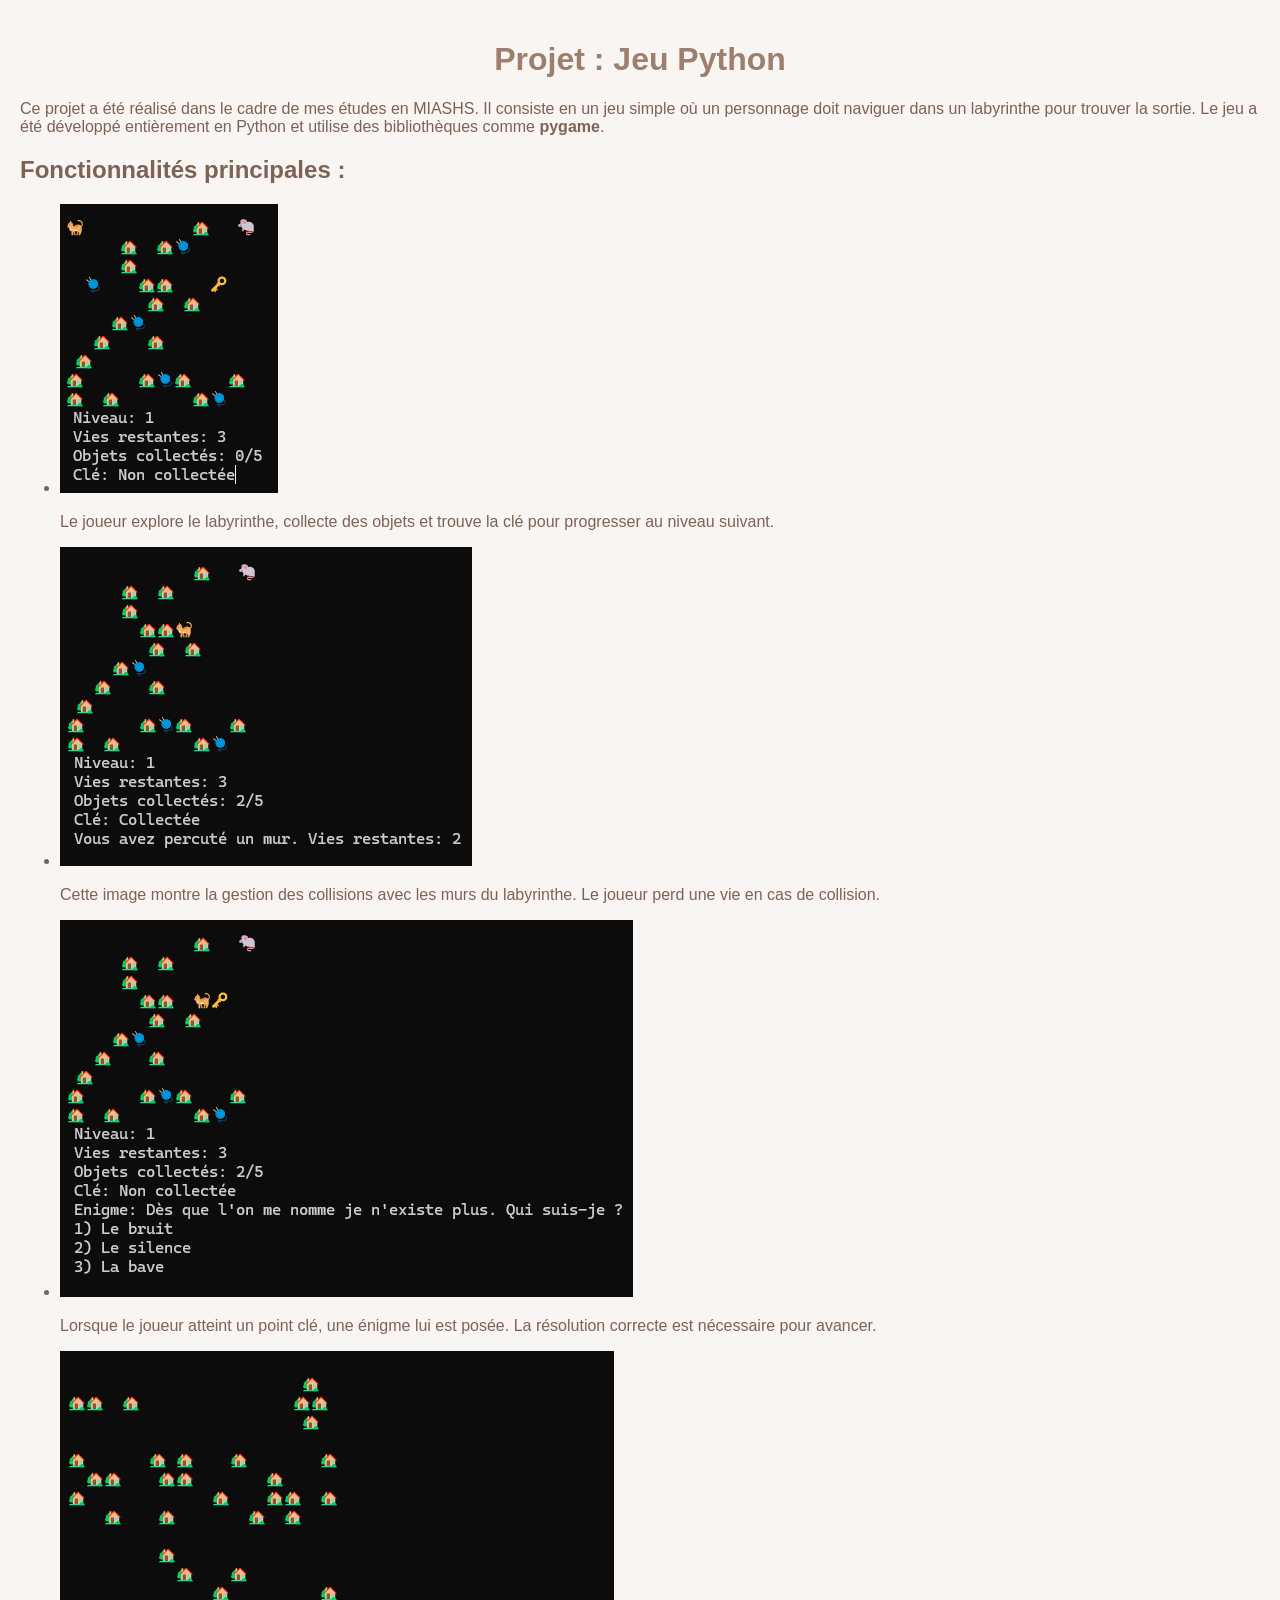
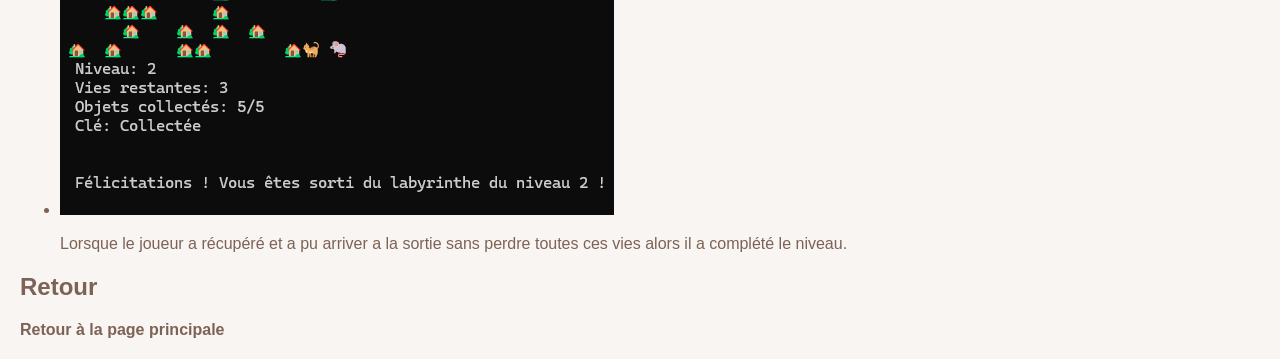
<file: projet.html>
<!DOCTYPE html>
<html>
  <head>
    <title>Détails du projet - Jeu Python</title>
    <style>
      body {
        font-family: Arial, sans-serif;
        background-color: #f8f5f2;
        color: #7d6256;
        margin: 0;
        padding: 20px;
      }
      h1 {
        text-align: center;
        color: #9c7f6e;
      }
      a {
        color: #7d6256;
        text-decoration: none;
        font-weight: bold;
      }
      a:hover {
        text-decoration: underline;
      }
    </style>
  </head>
  <body>
    <h1>Projet : Jeu Python</h1>
    <p>
      Ce projet a été réalisé dans le cadre de mes études en MIASHS. Il consiste en un jeu simple où un personnage
      doit naviguer dans un labyrinthe pour trouver la sortie. Le jeu a été développé entièrement en Python et utilise des bibliothèques comme <b>pygame</b>.
    </p>
    <h2>Fonctionnalités principales :</h2>
    <ul>
		<li>
			 <div class="image-container">
				<img src="labyrinthe.png" alt="Labyrinthe avec objets et clé">
				<p class="description">Le joueur explore le labyrinthe, collecte des objets et trouve la clé pour progresser au niveau suivant.</p>
			</div>
		</li>
      <li>
		<div class="image-container">
			<img src="erreur.png" alt="Erreur collision mur">
			<p class="description">Cette image montre la gestion des collisions avec les murs du labyrinthe. Le joueur perd une vie en cas de collision.</p>
		</div>
	  </li>
      <li>
		<div class="image-container">
			<img src="enigme.png" alt="Énigme dans le jeu">
			<p class="description">Lorsque le joueur atteint un point clé, une énigme lui est posée. La résolution correcte est nécessaire pour avancer.</p>
		</div>
	  </li>
	  <li>
		<div class="image-container">
			<img src="niveau_complete.png" alt="niveau complété">
			<p class="description">Lorsque le joueur a récupéré et a pu arriver a la sortie sans perdre toutes ces vies alors il a complété le niveau.</p>
		</div>
	  </li>
		
    </ul>
    <h2>Retour</h2>
    <a href="index.html">Retour à la page principale</a>
  </body>
</html>
</file>
